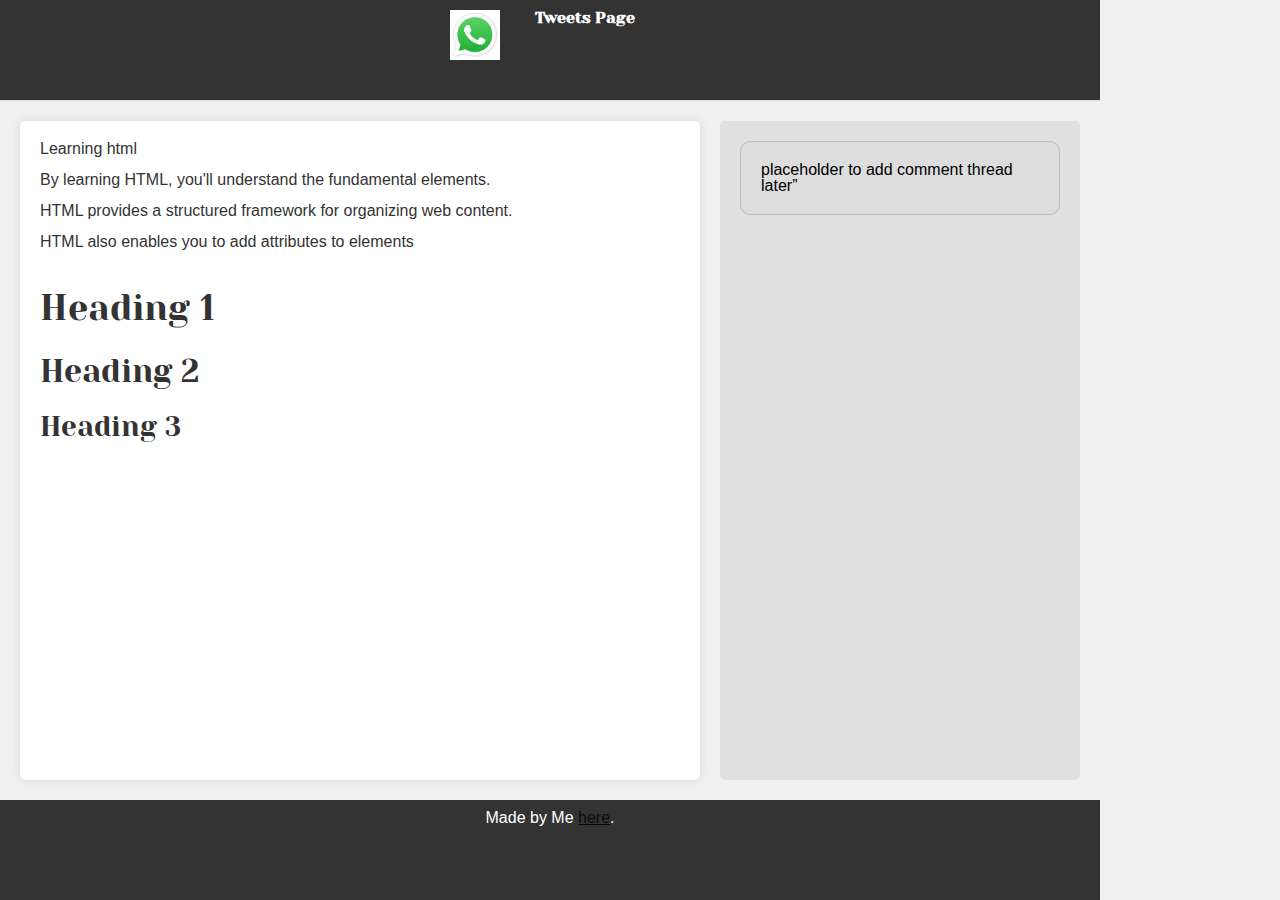
<file: css_basic/index.html>
<!DOCTYPE html>
<html lang="en">
<head>
    <meta charset="UTF-8">
    <meta http-equiv="X-UA-Compatible" content="IE=edge">
    <meta name="viewport" content="width=device-width, initial-scale=1.0">
    <title>First Base page</title>
    <link href="base.css" rel="stylesheet">
    <link href="styles.css" rel="stylesheet">
</head>
<body class="works_on_smartphone">
    <header>
        <ul>
            <li>
                <a href="./index.html">
                    <img src="[data-uri]"
                        width="50" alt="logo">
                </a>
            </li>
            <li>
                <a href="./tweets.html">Tweets Page</a>
            </li>
        </ul>
    </header>

    <main>
        <article>

            <p>Learning html</p>
            <p>By learning HTML, you'll understand the fundamental elements.</p>
            <p>HTML provides a structured framework for organizing web content.</p>
	    <p>HTML also enables you to add attributes to elements<p/>

            <h1>Heading 1</h1>
            <h2>Heading 2</h2>
            <h3>Heading 3</h3>
        </article>

        <aside>
            <p>placeholder to add comment thread later”</p>
        </aside>

    </main>

    <footer>
        <p>Made by <Rachel Toronga> Me <a href="https://github.com/Rachel-png-coder/alu-web-development.git" target="_blank">here</a>.</p>
    </footer>    
</body>
</html>
</file>
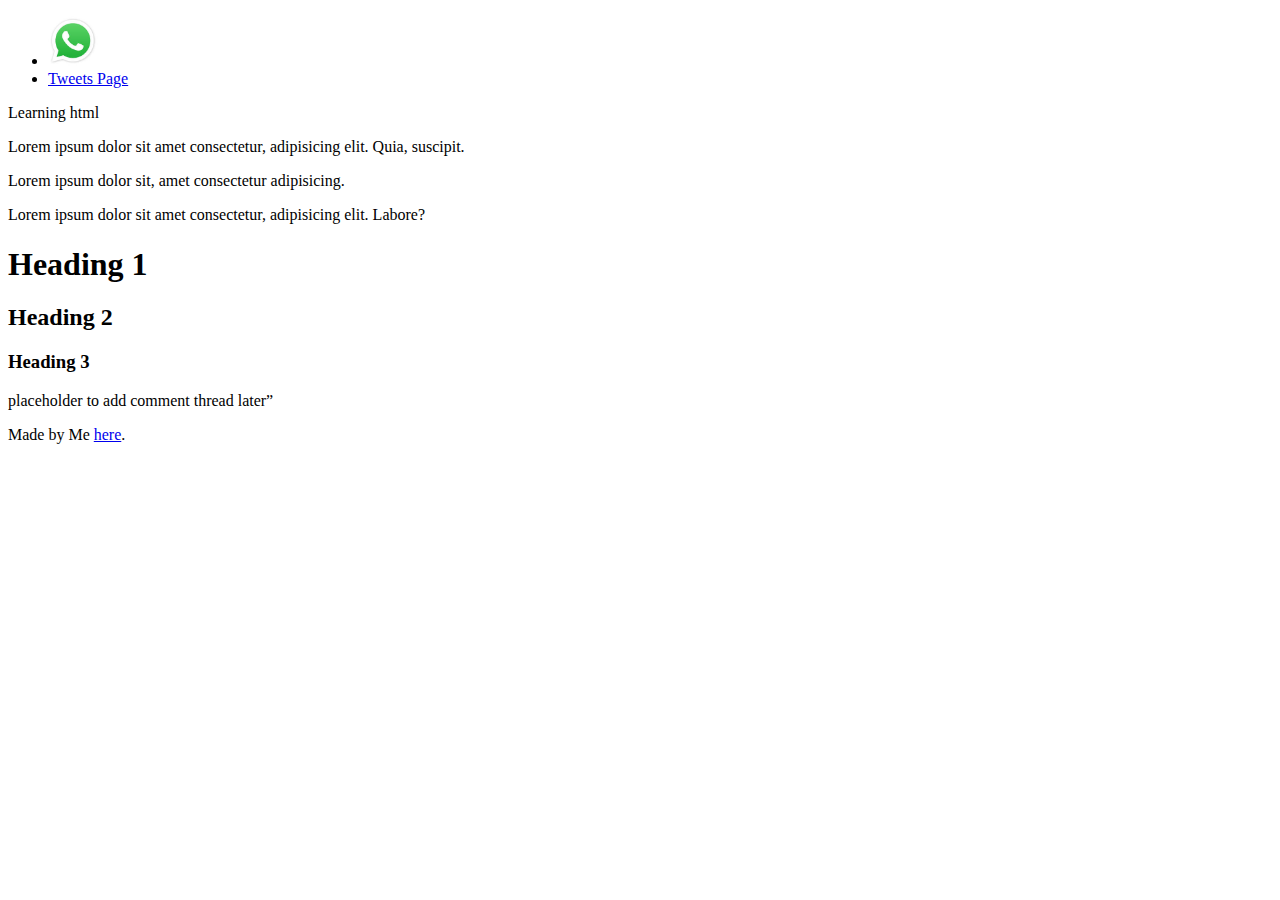
<file: html_basic/index.html>
<!DOCTYPE html>
<html lang="en">
<head>
    <meta charset="UTF-8">
    <meta http-equiv="X-UA-Compatible" content="IE=edge">
    <meta name="viewport" content="width=device-width, initial-scale=1.0">
    <title>First Base page</title>
</head>
<body>
    <header>
        <ul>
            <li>
                <a href="./index.html">
                    <img src="[data-uri]"
                        width="50" alt="logo">
                </a>
            </li>
            <li>
                <a href="./tweets.html">Tweets Page</a>
            </li>
        </ul>
    </header>

    <main>
        <article>

            <p>Learning html</p>
            <p>Lorem ipsum dolor sit amet consectetur, adipisicing elit. Quia, suscipit.</p>
            <p>Lorem ipsum dolor sit, amet consectetur adipisicing.</p>
            <p>Lorem ipsum dolor sit amet consectetur, adipisicing elit. Labore?</p>

            <h1>Heading 1</h1>
            <h2>Heading 2</h2>
            <h3>Heading 3</h3>
        </article>

        <aside>
            <p>placeholder to add comment thread later”</p>
        </aside>

    </main>

    <footer>
        <p>Made by <Rachel Toronga> Me <a href="https://github.com/Rachel-png-coder/alu-web-development.git" target="_blank">here</a>.</p>
    </footer>    
</body>
</html>
</file>
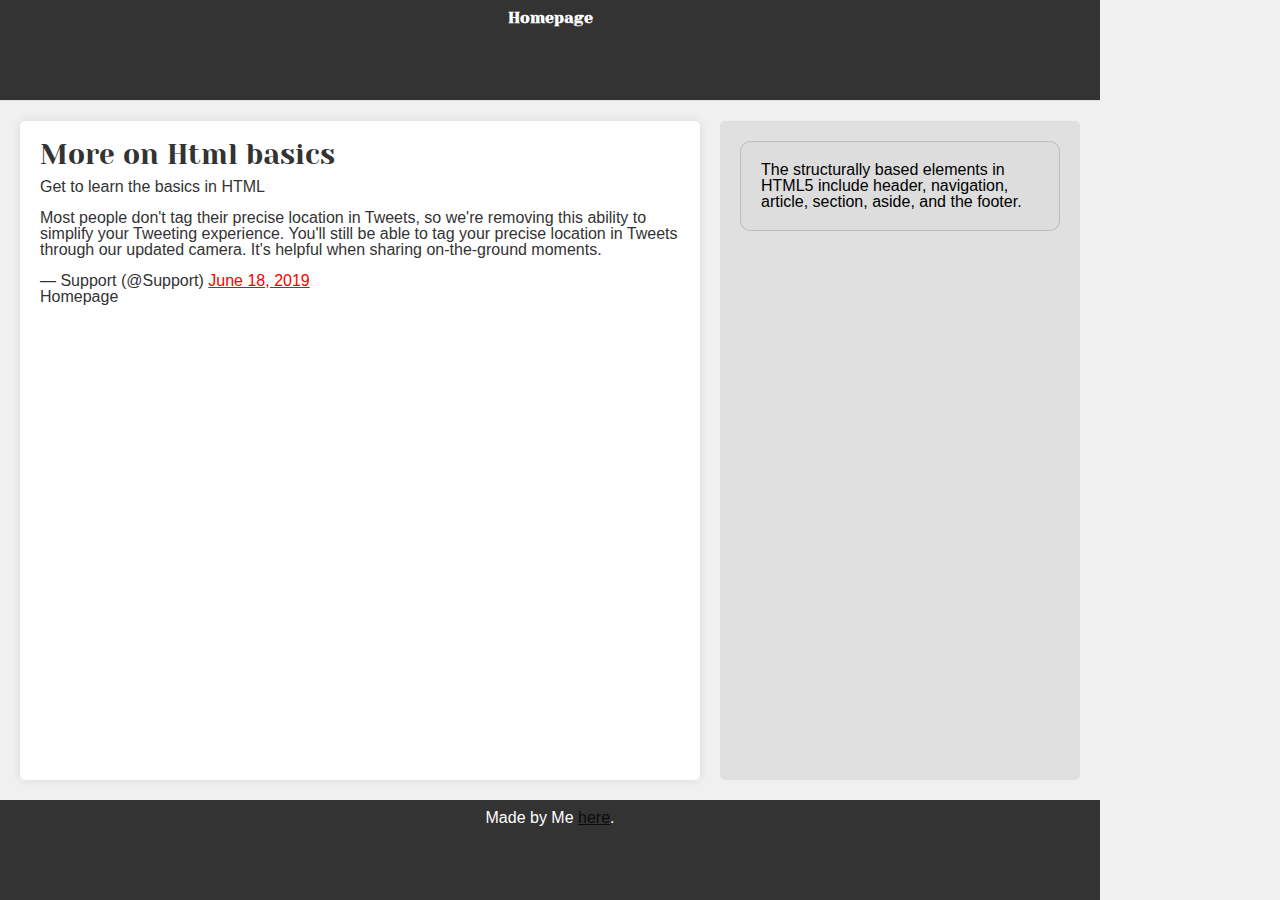
<file: css_basic/tweets.html>
<!DOCTYPE html>
<html lang="en">
    <head>
        <title>HTML Basics</title>
        <meta charset="UTF-8">
	<link href="base.css" rel="stylesheet">
        <link href="styles.css" rel="stylesheet">
    </head>
    <body>
        <header>
            <ul>
                <li><a href="./index.html">Homepage</a></li>
            </ul>
        </header>
        <main>
            <article>
                <h3>More on Html basics</h3>
                <p>Get to learn the basics in HTML</p>
		<blockquote class="twitter-tweet"><p lang="en" dir="ltr">Most people don&#39;t tag their precise location in Tweets, so we&#39;re removing this ability to simplify your Tweeting experience. You&#39;ll still be able to tag your precise location in Tweets through our updated camera. It&#39;s helpful when sharing on-the-ground moments.</p>&mdash; Support (@Support) <a href="https://twitter.com/Support/status/1141039841993355264?ref_src=twsrc%5Etfw">June 18, 2019</a></blockquote> <script async src="https://platform.twitter.com/widgets.js" charset="utf-8"></script
		<a href="./index.html">Homepage</a>
            </article>
            <aside>
                <p>The structurally based elements in HTML5 include header, navigation, article, section, aside, and the footer.</p>
            </aside>
        </main>
        <footer>
            <p>Made by <Rachel Toronga> Me <a href="https://github.com/Rachel-png-coder/alu-web-development.git" target="_blank">here</a>.</p>
        </footer>
    </body>
</html>
</file>
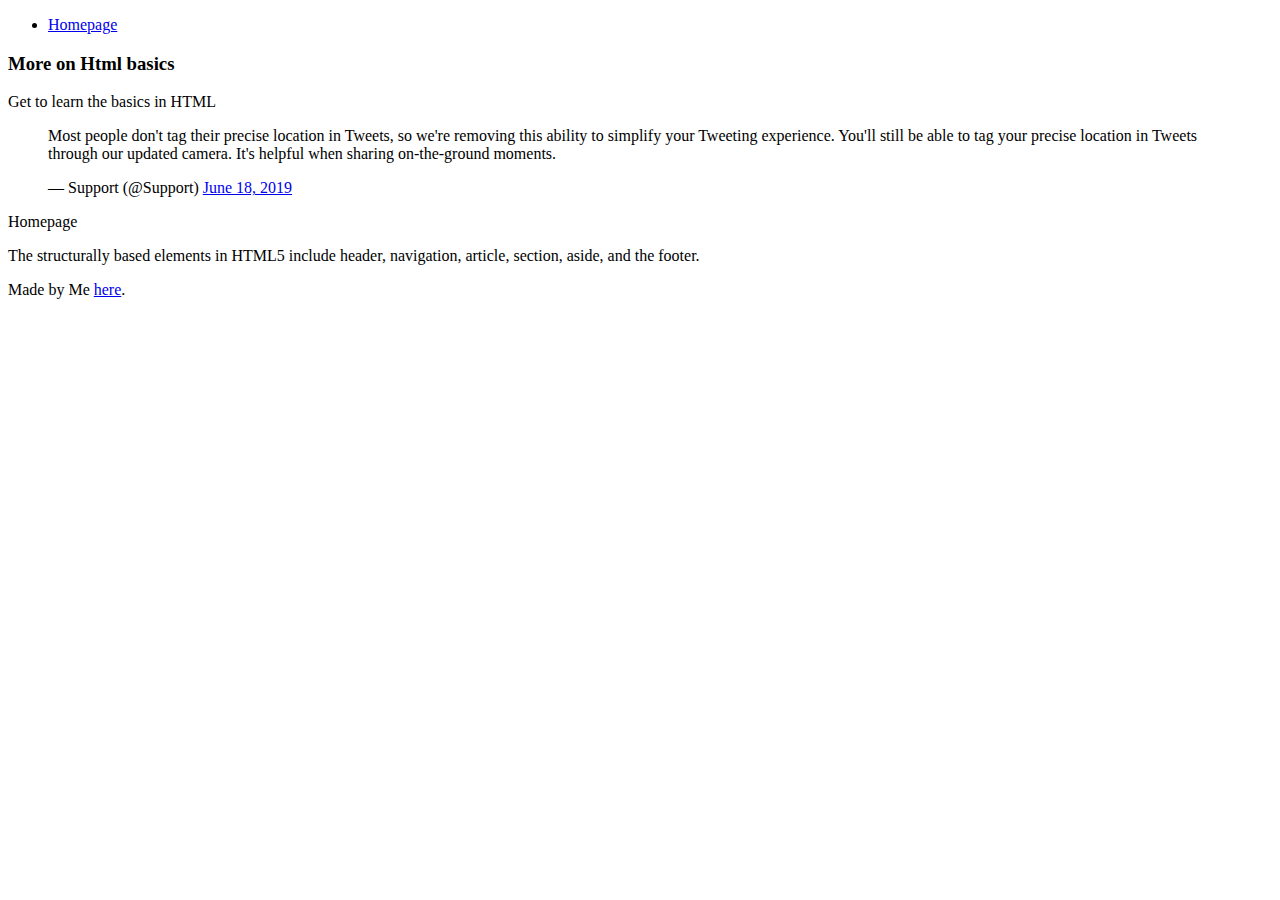
<file: html_basic/tweets.html>
<!DOCTYPE html>
<html lang="en">
    <head>
        <title>HTML Basics</title>
        <meta charset="UTF-8">
    </head>
    <body>
        <header>
            <ul>
                <li><a href="./index.html">Homepage</a></li>
            </ul>
        </header>
        <main>
            <article>
                <h3>More on Html basics</h3>
                <p>Get to learn the basics in HTML</p>
		<blockquote class="twitter-tweet"><p lang="en" dir="ltr">Most people don&#39;t tag their precise location in Tweets, so we&#39;re removing this ability to simplify your Tweeting experience. You&#39;ll still be able to tag your precise location in Tweets through our updated camera. It&#39;s helpful when sharing on-the-ground moments.</p>&mdash; Support (@Support) <a href="https://twitter.com/Support/status/1141039841993355264?ref_src=twsrc%5Etfw">June 18, 2019</a></blockquote> <script async src="https://platform.twitter.com/widgets.js" charset="utf-8"></script
		<a href="./index.html">Homepage</a>
            </article>
            <aside>
                <p>The structurally based elements in HTML5 include header, navigation, article, section, aside, and the footer.</p>
            </aside>
        </main>
        <footer>
            <p>Made by <Rachel Toronga> Me <a href="https://github.com/Rachel-png-coder/alu-web-development.git" target="_blank">here</a>.</p>
        </footer>
    </body>
</html>
</file>
<file: css_basic/base.css>
/* Importing webfonts */
/* (If you're learning CSS, you should disregard that) */

@import url(https://fonts.googleapis.com/css?family=Yeseva+One);
@import url(https://fonts.googleapis.com/css?family=Josefin+Sans:400,700,700italic,400italic);


/* CSS reset rules */

html, body {
	height: 100%;
	min-height: 100%;
}
html, body, div, span, applet, object, iframe,
h1, h2, h3, h4, h5, h6, p, blockquote, pre,
a, abbr, acronym, address, big, cite, code,
del, dfn, img, ins, kbd, q, s, samp,
small, strike, sub, sup, tt, var,
b, u, i, center,
dl, dt, dd,
fieldset, form, label, legend,
table, caption, tbody, tfoot, thead, tr, th, td,
article, aside, canvas, details, embed, 
figure, figcaption, footer, header, hgroup, 
menu, nav, output, ruby, section, summary,
time, mark, audio, video {
	margin: 0;
	padding: 0;
	border: 0;
	font-size: 100%;
	font: inherit;
	vertical-align: baseline;
}
/* HTML5 display-role reset for older browsers */
article, aside, details, figcaption, figure, 
footer, header, hgroup, menu, nav, section {
	display: block;
}
body {
	line-height: 1;
}
blockquote, q {
	quotes: none;
}
blockquote:before, blockquote:after,
q:before, q:after {
	content: '';
	content: none;
}
table {
	border-collapse: collapse;
	border-spacing: 0;
}


/* Fonts and colors */

body {
	font-family: 'Josefin Sans', serif;
	color: rgba(0, 0, 0, 0.8);
}
h1, h2, h3, h4, h5, h6, header {
	font-family: 'Yeseva One', sans-serif;
}
article {
}
header {
	border-bottom: 1px solid rgb(221,221,221);
	transition: border-bottom-color 1s ease;
}
header a {
	color: rgba(0, 0, 0, 0.8);
}
aside {
	background: #FAFAFA;
}
aside p {
	border: 1px solid #bbb;
	background: #ddd;
	color: black;
}
footer a {
	color: rgba(0, 0, 0, 0.8);
}
a {
	color: #F80002;
}


/* Positioning and margins */

@media (min-width: 1100px) {
	body {
		width: 1100px;
		margin: 0 auto;
	}
}

article {
	padding: 50px 15px;
}
article > *:first-child {
	margin-top: 0;
}
aside {
	padding: 50px 15px;
}
header .right {
	float: right;
	margin: 0 10px 15px;
}


/* Header */
header {
	padding: 20px 0;
	height: 80px;
}
header ul {
	list-style: none;
	margin: 0;
	padding: 0;
}
header li {
	display: inline;
	vertical-align:middle;
}
header li:first-child {
	margin: 0;
}
header li a {
	margin: 0 10px;
}
header li.logo {
	font-size: 36px;
}
header a {
	text-decoration: none;
}


/* Aside */

aside p {
	border-radius: 10px;
	padding: 20px 20px;
}


/* Footer */

footer {
	padding: 5px 15px;
	height: 80px;
}


/* Text styles and margins */

p {
	margin-bottom: 15px;
}
h1 {
	font-size: 36px;
	margin: 40px 0 20px;
}
h2 {
	font-size: 32px;
	margin: 30px 0 15px;
}
h3 {
	font-size: 28px;
	margin: 25px 0 10px;
}
h4 {
	font-size: 20px;
	font-weight: bold;
	margin: 20px 0 10px;
}
h5 {
	font-size: 18px;
	font-weight: bold;
	margin: 15px 0 10px;
}
h6 {
	font-weight: bold;
	margin: 5px 0;
}

@media (max-width: 800px) {
  body.works_on_smartphone {
  	display: block;
  }
  body.works_on_smartphone main {
  	display: block;
  }
  header .right {
  	float: none;
  }
}
</file>
<file: css_basic/styles.css>
/* Flexbox layout for body and main */
body {
    display: flex;
    flex-direction: column;
    margin: 0;
    font-family: Arial, sans-serif;
    background-color: #f0f0f0; /* Light background */
    color: #333; /* Dark text color */
}

main {
    display: flex;
    flex-direction: row;
    flex: auto;
    padding: 20px;
}

/* Header and Navigation Styling */
header {
    background-color: #333;
    color: white;
    padding: 10px;
    text-align: center;
}

header ul {
    list-style-type: none;
    padding: 0;
    margin: 0;
    display: flex;
    justify-content: center;
}

header ul li {
    margin: 0 15px;
}

header ul li a {
    color: white;
    text-decoration: none;
    font-weight: bold;
}

header ul li a:hover {
    text-decoration: underline;
}

/* Logo Styling */
.logo {
    font-size: 2em; /* Makes the logo character bigger */
    color: gold; /* Color of the logo character */
    margin-right: 20px;
}

/* Article and Aside Styling */
article {
    flex: 2;
    background-color: white;
    padding: 20px;
    margin-right: 20px;
    border-radius: 5px;
    box-shadow: 0px 0px 10px rgba(0, 0, 0, 0.1);
    overflow-y: auto;
}

aside {
    flex: 1;
    background-color: #e0e0e0;
    padding: 20px;
    border-radius: 5px;
    overflow-y: auto;
}

/* Footer Styling */
footer {
    background-color: #333;
    color: white;
    text-align: center;
    padding: 10px;
}

/* Responsive styling for smaller devices */
@media only screen and (max-width: 768px) {
    main {
        flex-direction: column;
    }

    article, aside {
        flex: 1;
        margin-right: 0;
        margin-bottom: 20px;
    }
}
</file>
